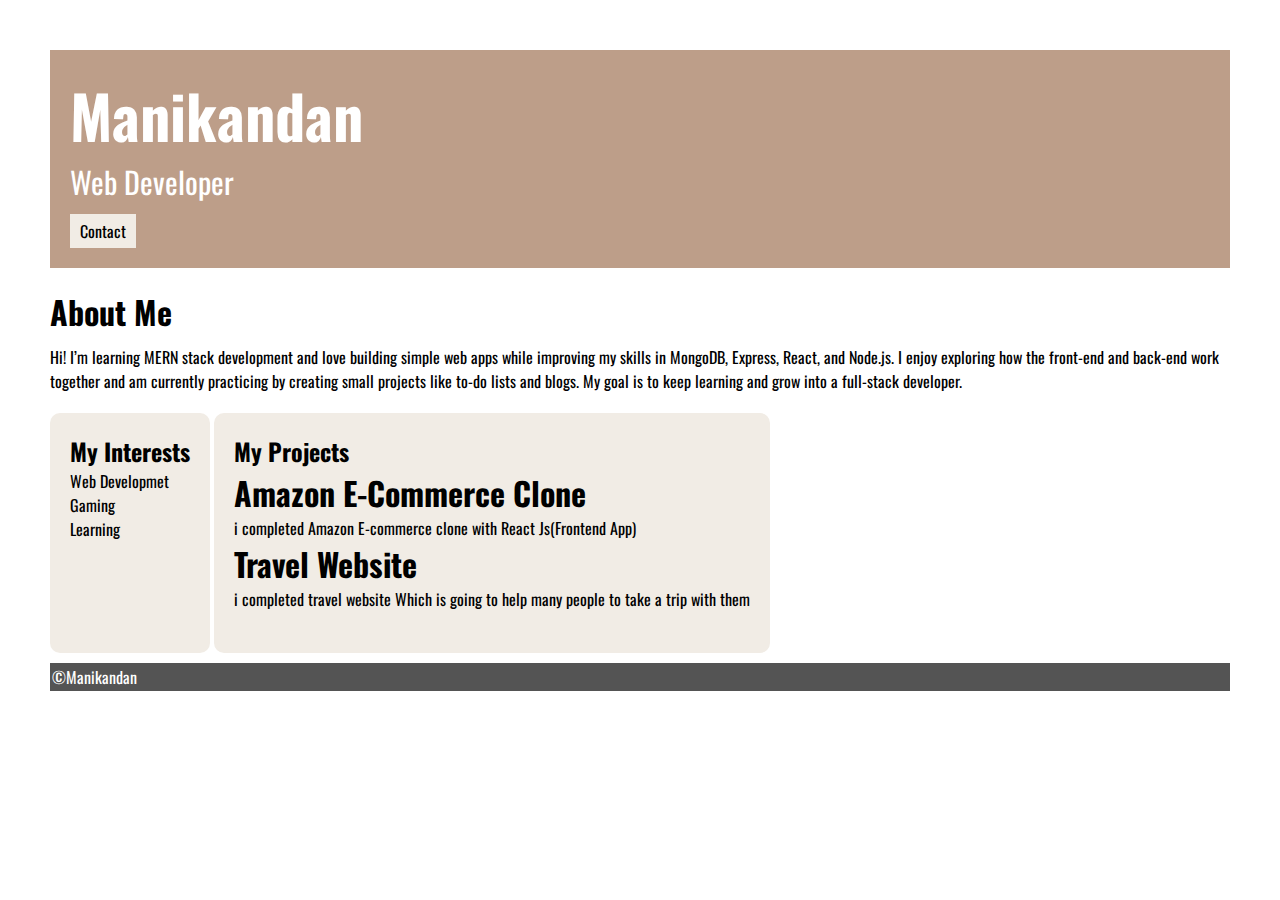
<file: index.html>
<!DOCTYPE html>
<html>

<head>
    <title>Portfolio</title>
    <link rel="stylesheet" href="style.css">
    <link rel="preconnect" href="https://fonts.googleapis.com">
    <link rel="preconnect" href="https://fonts.gstatic.com" crossorigin>
    <link href="https://fonts.googleapis.com/css2?family=Oswald:wght@200..700&display=swap" rel="stylesheet">
</head>

<body>
    <div class="container">
        <div class="section-one">
            <h1 class="section-one__name">Manikandan</h1>
            <p class="section-one__role">Web Developer</p>
            <a class="section-one__contact" href="contact.html">Contact</a>
        </div>
        
        <div class="section-two">
            <h1 class="section-two__title">About Me</h1>
            <p class="section-two__desc">Hi! I’m learning MERN stack development and love building simple web apps while improving my skills in MongoDB, Express, React, and Node.js. I enjoy exploring how the front-end and back-end work together and am currently practicing by creating small projects like to-do lists and blogs. My goal is to keep learning and grow into a full-stack developer.</p>
        </div>
        <div class="section-three">
            <h2 class="section-three__title">My Interests</h2>
            <ul class="section-three__desc">
                <li>Web Developmet</li>
                <li>Gaming</li>
                <li>Learning</li>
            </ul>
        </div>
        <div class="section-four">
            <h2 class="section-four__title">My Projects</h2>
            <ul class="section-four__desc">
                <li>
                    <h1>Amazon E-Commerce Clone</h1>
                    <p>i completed Amazon E-commerce clone with React Js(Frontend App)</p>
                </li>
            </ul>

            <ul>
                <li>
                    <h1>Travel Website</h1>
                    <p>i completed travel website Which is going to help many people to take a trip with them</p>
                </li>
            </ul>
        </div>

        <div class="section-five">
            <p>&copy;Manikandan</p>
        </div>
    </div>
</body>

</html>
</file>
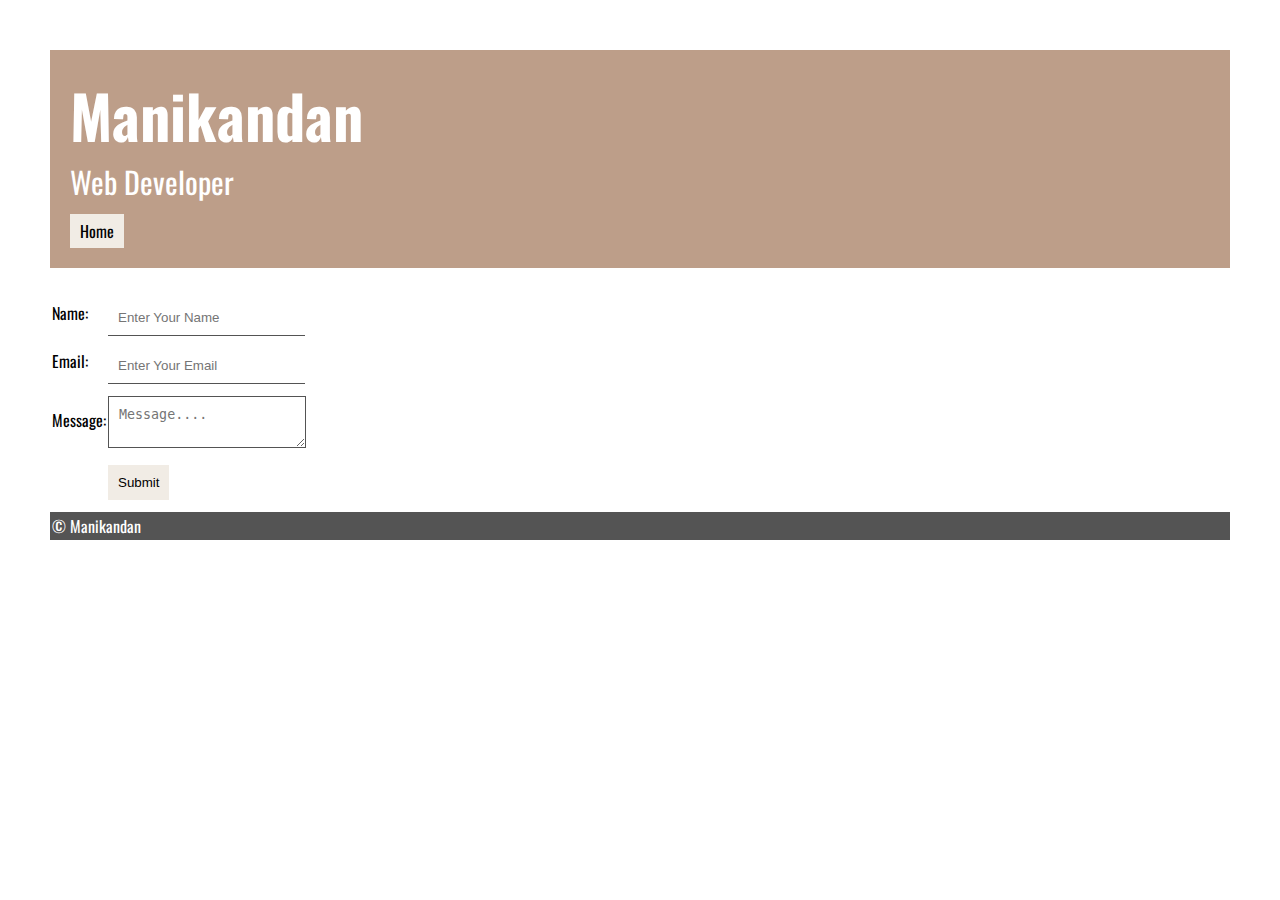
<file: contact.html>
<!DOCTYPE html>
<html lang="en">

<head>
    <meta charset="UTF-8">
    <meta name="viewport" content="width=device-width, initial-scale=1.0">
    <title>Contact</title>
    <link rel="stylesheet" href="style.css">
    <link rel="preconnect" href="https://fonts.googleapis.com">
    <link rel="preconnect" href="https://fonts.gstatic.com" crossorigin>
    <link href="https://fonts.googleapis.com/css2?family=Oswald:wght@200..700&display=swap" rel="stylesheet">
</head>


<body>
    <div class="container">

        <div class="section-one">
            <h1 class="section-one__name">Manikandan</h1>
            <p class="section-one__role">Web Developer</p>
            <a class="section-one__contact" href="index.html">Home</a>
        </div>
        <div class="contact-form">
            <form>
                <table>
                    <tr>
                        <td>Name:</td>
                        <td>
                            <input type="text" placeholder="Enter Your Name" class="contact-form__input">
                        </td>
                    </tr>

                    <tr>
                        <td>Email:</td>
                        <td>
                            <input type="email" placeholder="Enter Your Email"class="contact-form__input">
                        </td>
                    </tr>
                    <tr>
                        <td>Message:</td>
                        <td>
                            <textarea placeholder="Message...."class="contact-form__textarea"></textarea>
                        </td>
                    </tr>
                    <tr>
                        <td></td>
                        <td><input type="submit" class="contact-form__submit"></td>
                    </tr>

                </table>
            </form>
        </div>

        <div class="section-five">
            <p>&copy; Manikandan</p>
        </div>

    </div>
</body>

</html>
</file>
<file: style.css>
*{
    margin: 0px;
    padding: 0px;
}
 body{
  font-family: "Oswald", sans-serif;
  font-optical-sizing: auto;
  font-style: normal;
}

.container{
    padding: 50px;
}

.section-one{
    background-color:#BD9E89 ;
    color: white;
    padding: 20px;
}

.section-one__contact{
    background-color: #F1ECE5;
    color: black;
    text-decoration: none;
    padding-left: 10px;
    padding-right: 10px;
    padding-top: 5px;
    padding-bottom: 5px;
    display: inline-block;
    margin-top: 10px;
}

.section-one__name{
    font-size: 60px;
}
.section-one__role{
    font-size: 30px;
}

.section-two,.section-three,.section.four,.section-five{
    margin-top: 20px;
}

.section-two__desc,.section-three_desc,.section.four__desc,.section-five{
    margin-top: 10px;
}

.section-five{
    background-color: #545454;
    color: white;
    padding: 2px;
}
.section-three__desc li{
    list-style: none;
}
.section-four li{
    list-style: none;
}

.section-three{
    background-color: #F1ECE5;
    color: black;
    padding: 20px;
    display:inline-block;
    height: 200px;
    border-radius: 10px;
    vertical-align: bottom;
}

.section-four{
    background-color: #F1ECE5;
    color: black;
    padding: 20px;
    display:inline-block;
    height: 200px;
    border-radius: 10px;
    vertical-align: bottom;
}

.contact-form{
    margin-top: 20px;
}

.contact-form__input,.contact-form__textarea,.contact-form__submit{
    margin-top: 10px;
}

.contact-form__input{
    padding: 10px;
    border: none;
    border-bottom: solid #545454 1px;
}

.contact-form__textarea{
    padding: 10px;
    border: none;
    border: solid #545454 1px;
}

.contact-form__submit{
    padding: 10px;
    background-color: #F1ECE5;
    border: none;
}
</file>
